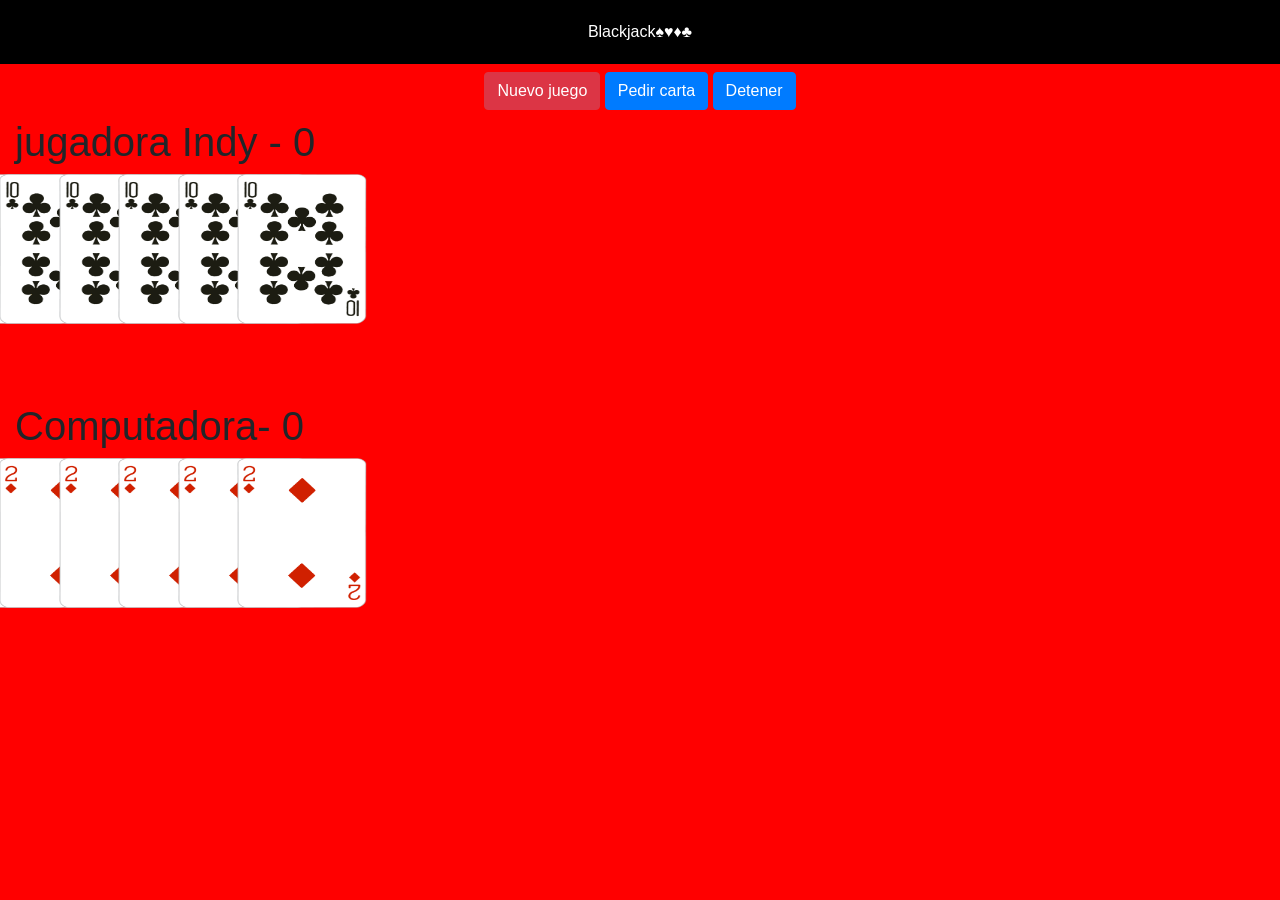
<file: JavaScript/01_Fundamentos_Udemy/js/assets/Blackjack/index.html>
<!DOCTYPE html>
<html lang="en">
<head>
    <meta charset="UTF-8">
    <meta name="viewport" content="width=device-width, initial-scale=1.0">
    <title>Blackjacky</title>
    <link rel="stylesheet" href="https://cdn.jsdelivr.net/npm/bootstrap@4.4.1/dist/css/bootstrap.min.css" integrity="sha384-Vkoo8x4CGsO3+Hhxv8T/Q5PaXtkKtu6ug5TOeNV6gBiFeWPGFN9MuhOf23Q9Ifjh" crossorigin="anonymous">
    <link rel="stylesheet" href="assets/css/styles.css">
</head>
<body>
    <header class="titulo">Blackjack♠️♥️♦️♣️</header>
    <div class="row mt-2">
        <div class="col text-center" id ="divBotones">
            <button class="btn btn-danger">Nuevo juego</button>
            <button class="btn btn-primary">Pedir carta</button>
            <button class="btn btn-primary">Detener</button>
        </div>
    </div>
    <div class="row container mt-2">
        <div class="col">

            <h1>jugadora Indy - <large>0</large></h1>
                <div id="jugador-cartas">
                    <img class="cartas-diseño" src="assets/cartas/10C.png">
                    <img class="cartas-diseño" src="assets/cartas/10C.png">
                    <img class="cartas-diseño" src="assets/cartas/10C.png">
                    <img class="cartas-diseño" src="assets/cartas/10C.png">
                    <img class="cartas-diseño" src="assets/cartas/10C.png">
                    <img class="cartas-diseño" src="assets/cartas/10C.png">
                </div>
        </div>
    </div>




    <div class="row container mt-2">
        <div class="col">
            <h1>Computadora- <large>0</large></h1>
                <div id="Computadora-cartas">
                    <img class="cartas-diseño-pc" src="assets/cartas/2D.png">
                    <img class="cartas-diseño-pc" src="assets/cartas/2D.png">
                    <img class="cartas-diseño-pc" src="assets/cartas/2D.png">
                    <img class="cartas-diseño-pc" src="assets/cartas/2D.png">
                    <img class="cartas-diseño-pc" src="assets/cartas/2D.png">
                    <img class="cartas-diseño-pc" src="assets/cartas/2D.png">
                </div>
        </div>
    </div>
   <script src="assets/js/underscore-min.js"></script>
    <script src="assets/js/juego.js"></script>

</body>
</html>
</file>
<file: JavaScript/01_Fundamentos_Udemy/js/assets/Blackjack/assets/css/styles.css>
body,html{
    background-color: red;
}


.titulo{
text-align:center ;
background-color:black;
color:white ;
padding:20px;
font: zise 20px;
}

.cartas-diseño{
   width: 130px;
   height: 150px;
   position: relative;
   margin-left: -75px;
}

.cartas-diseño-pc {
   width: 130px;
   height: 150px;
   position: relative;
   margin-left: -75px;
}

#jugador-cartas,#Computadora-cartas{
    height: 220px;

}
</file>
